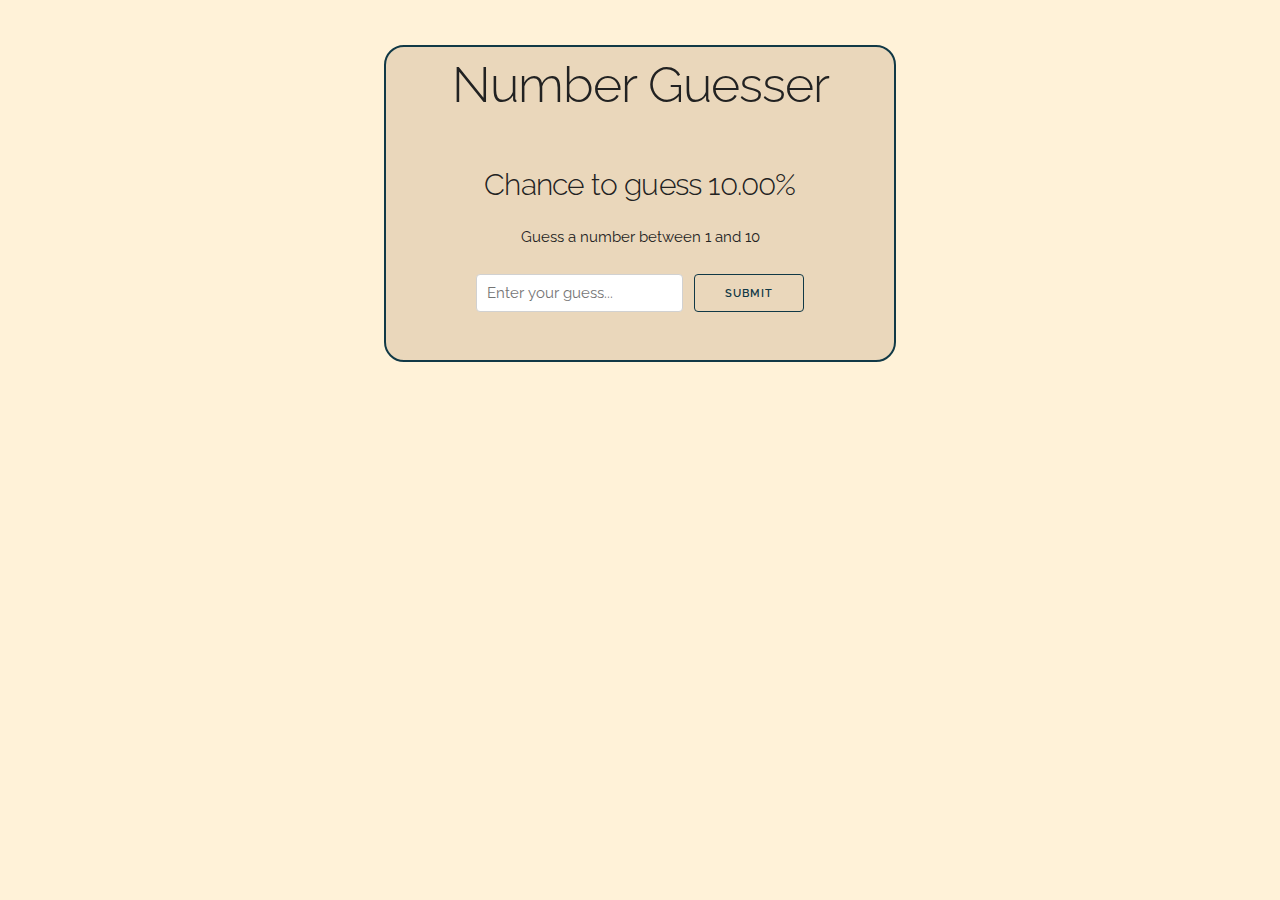
<file: Challenges/Number Guesser/index.html>
<!DOCTYPE html>
<html lang="en">
  <head>
    <!-- Basic Page Needs
  –––––––––––––––––––––––––––––––––––––––––––––––––– -->
    <meta charset="utf-8" />
    <title>Guess the number!</title>
    <meta name="description" content="" />
    <meta name="author" content="" />

    <!-- Mobile Specific Metas
  –––––––––––––––––––––––––––––––––––––––––––––––––– -->
    <meta name="viewport" content="width=device-width, initial-scale=1" />

    <!-- FONT
  –––––––––––––––––––––––––––––––––––––––––––––––––– -->
    <link
      href="//fonts.googleapis.com/css?family=Raleway:400,300,600"
      rel="stylesheet"
      type="text/css"
    />

    <!-- CSS
  –––––––––––––––––––––––––––––––––––––––––––––––––– -->
    <link rel="stylesheet" href="css/normalize.css" />
    <link rel="stylesheet" href="css/skeleton.css" />
    <link rel="stylesheet" href="css/styles.css" />
    <!-- Favicon
  –––––––––––––––––––––––––––––––––––––––––––––––––– -->
    <link rel="icon" type="image/png" href="images/favicon.png" />

    <script src="guesser.js" defer></script>
  </head>
  <body>
    <!-- Primary Page Layout
  –––––––––––––––––––––––––––––––––––––––––––––––––– -->
    <div class="container flex-main">
      <h1>Number Guesser</h1>
      <h4 id="percentage">Percentage: x%</h4>
      <p>Guess a number between 1 and 10</p>
      <div class="flex">
        <input
          type="text"
          id="numberInput"
          maxlength="2"
          placeholder="Enter your guess..."
        />
        <button id="submitBtn">Submit</button>
      </div>
      <p id="message"></p>
    </div>

    <!-- End Document
  –––––––––––––––––––––––––––––––––––––––––––––––––– -->
  </body>
</html>
</file>
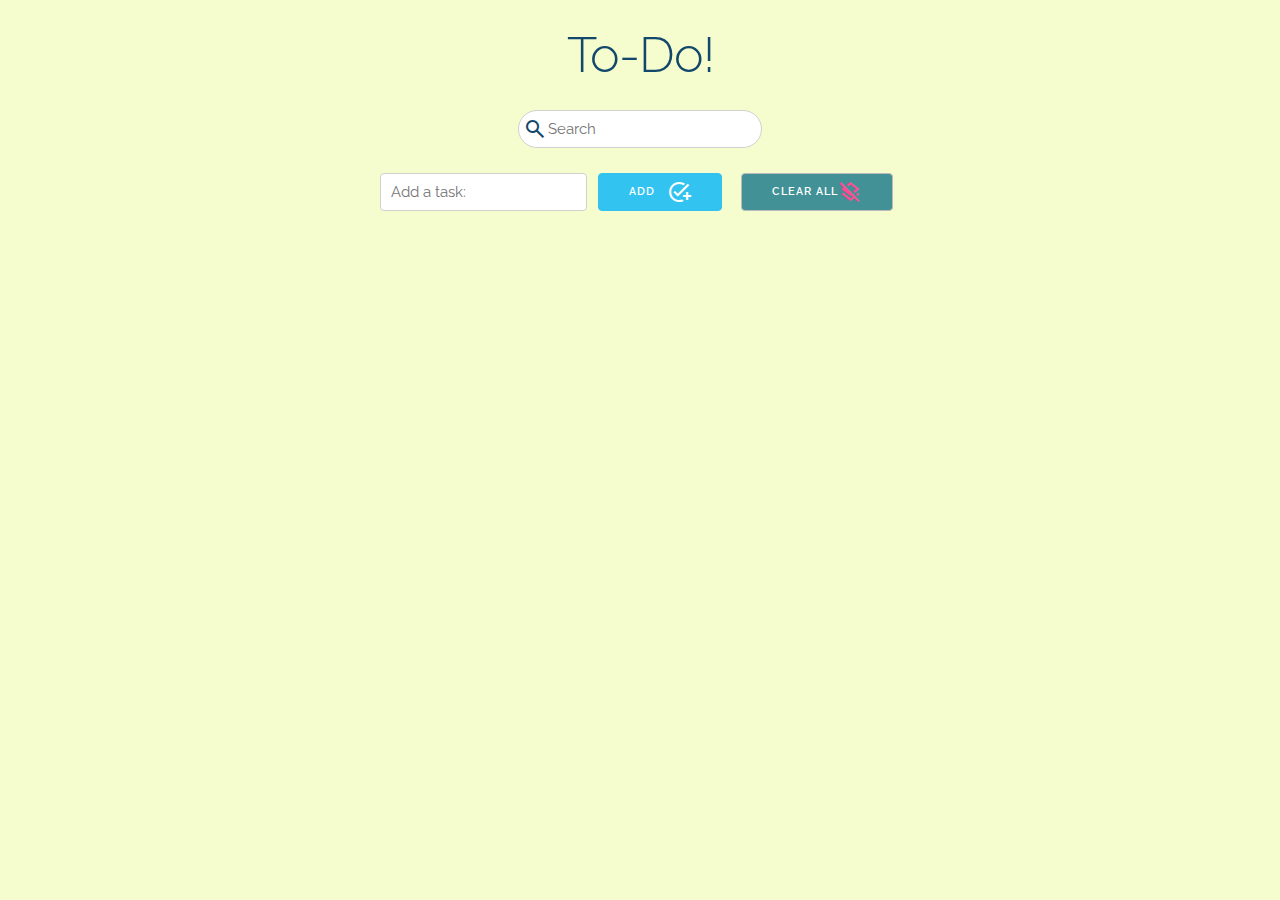
<file: Challenges/To Do/index.html>
<!DOCTYPE html>
<html lang="en">
  <head>
    <!-- Basic Page Needs
  –––––––––––––––––––––––––––––––––––––––––––––––––– -->
    <meta charset="utf-8" />
    <title>To Do</title>
    <meta name="description" content="" />
    <meta name="author" content="" />

    <!-- Mobile Specific Metas
  –––––––––––––––––––––––––––––––––––––––––––––––––– -->
    <meta name="viewport" content="width=device-width, initial-scale=1" />

    <!-- FONT
  –––––––––––––––––––––––––––––––––––––––––––––––––– -->
    <link
      href="//fonts.googleapis.com/css?family=Raleway:400,300,600"
      rel="stylesheet"
      type="text/css"
    />

    <!-- CSS
  –––––––––––––––––––––––––––––––––––––––––––––––––– -->
    <link rel="stylesheet" href="css/normalize.css" />
    <link rel="stylesheet" href="css/skeleton.css" />
    <link rel="stylesheet" href="css/styles.css" />
    <link
      rel="stylesheet"
      href="https://fonts.googleapis.com/css2?family=Material+Symbols+Outlined:opsz,wght,FILL,GRAD@24,400,0,0"
    />
    <!-- Favicon
  –––––––––––––––––––––––––––––––––––––––––––––––––– -->
    <link rel="icon" type="image/png" href="images/favicon.png" />
    <script src="toDo.js" defer></script>
  </head>
  <body>
    <!-- Primary Page Layout
  –––––––––––––––––––––––––––––––––––––––––––––––––– -->
    <div class="container flex-main">
      <h1>To-Do!</h1>
      <form id="searchForm" action="">
        <span id="searchIcon" class="material-symbols-outlined"> search </span>
        <input
          type="text"
          name="search"
          id="searchBar"
          autocomplete="off"
          placeholder="Search"
        />
      </form>
      <div class="row">
        <form id="newTaskForm">
        <input
          type="text"
          name="newTask"
          id="newTask"
          placeholder="Add a task: "
        />

        <button id="addTask" class="button-primary">
          Add<span class="material-symbols-outlined"> add_task </span>
        </button>
    </form>
        <button id="clearAll">
          Clear all<span class="material-symbols-outlined"> layers_clear </span>
        </button>
      </div>
      <p id="newTaskError"></p>
      <ul id="taskList"></ul>
    </div>
    <!-- End Document
  –––––––––––––––––––––––––––––––––––––––––––––––––– -->
  </body>
</html>
</file>
<file: Challenges/Number Guesser/css/skeleton.css>
/*
* Skeleton V2.0.4
* Copyright 2014, Dave Gamache
* www.getskeleton.com
* Free to use under the MIT license.
* http://www.opensource.org/licenses/mit-license.php
* 12/29/2014
*/


/* Table of contents
––––––––––––––––––––––––––––––––––––––––––––––––––
- Grid
- Base Styles
- Typography
- Links
- Buttons
- Forms
- Lists
- Code
- Tables
- Spacing
- Utilities
- Clearing
- Media Queries
*/


/* Grid
–––––––––––––––––––––––––––––––––––––––––––––––––– */
.container {
  position: relative;
  width: 100%;
  max-width: 960px;
  margin: 0 auto;
  padding: 0 20px;
  box-sizing: border-box; }
.column,
.columns {
  width: 100%;
  float: left;
  box-sizing: border-box; }

/* For devices larger than 400px */
@media (min-width: 400px) {
  .container {
    width: 85%;
    padding: 0; }
}

/* For devices larger than 550px */
@media (min-width: 550px) {
  .container {
    width: 80%; }
  .column,
  .columns {
    margin-left: 4%; }
  .column:first-child,
  .columns:first-child {
    margin-left: 0; }

  .one.column,
  .one.columns                    { width: 4.66666666667%; }
  .two.columns                    { width: 13.3333333333%; }
  .three.columns                  { width: 22%;            }
  .four.columns                   { width: 30.6666666667%; }
  .five.columns                   { width: 39.3333333333%; }
  .six.columns                    { width: 48%;            }
  .seven.columns                  { width: 56.6666666667%; }
  .eight.columns                  { width: 65.3333333333%; }
  .nine.columns                   { width: 74.0%;          }
  .ten.columns                    { width: 82.6666666667%; }
  .eleven.columns                 { width: 91.3333333333%; }
  .twelve.columns                 { width: 100%; margin-left: 0; }

  .one-third.column               { width: 30.6666666667%; }
  .two-thirds.column              { width: 65.3333333333%; }

  .one-half.column                { width: 48%; }

  /* Offsets */
  .offset-by-one.column,
  .offset-by-one.columns          { margin-left: 8.66666666667%; }
  .offset-by-two.column,
  .offset-by-two.columns          { margin-left: 17.3333333333%; }
  .offset-by-three.column,
  .offset-by-three.columns        { margin-left: 26%;            }
  .offset-by-four.column,
  .offset-by-four.columns         { margin-left: 34.6666666667%; }
  .offset-by-five.column,
  .offset-by-five.columns         { margin-left: 43.3333333333%; }
  .offset-by-six.column,
  .offset-by-six.columns          { margin-left: 52%;            }
  .offset-by-seven.column,
  .offset-by-seven.columns        { margin-left: 60.6666666667%; }
  .offset-by-eight.column,
  .offset-by-eight.columns        { margin-left: 69.3333333333%; }
  .offset-by-nine.column,
  .offset-by-nine.columns         { margin-left: 78.0%;          }
  .offset-by-ten.column,
  .offset-by-ten.columns          { margin-left: 86.6666666667%; }
  .offset-by-eleven.column,
  .offset-by-eleven.columns       { margin-left: 95.3333333333%; }

  .offset-by-one-third.column,
  .offset-by-one-third.columns    { margin-left: 34.6666666667%; }
  .offset-by-two-thirds.column,
  .offset-by-two-thirds.columns   { margin-left: 69.3333333333%; }

  .offset-by-one-half.column,
  .offset-by-one-half.columns     { margin-left: 52%; }

}


/* Base Styles
–––––––––––––––––––––––––––––––––––––––––––––––––– */
/* NOTE
html is set to 62.5% so that all the REM measurements throughout Skeleton
are based on 10px sizing. So basically 1.5rem = 15px :) */
html {
  font-size: 62.5%; }
body {
  font-size: 1.5em; /* currently ems cause chrome bug misinterpreting rems on body element */
  line-height: 1.6;
  font-weight: 400;
  font-family: "Raleway", "HelveticaNeue", "Helvetica Neue", Helvetica, Arial, sans-serif;
  color: #222; }


/* Typography
–––––––––––––––––––––––––––––––––––––––––––––––––– */
h1, h2, h3, h4, h5, h6 {
  margin-top: 0;
  margin-bottom: 2rem;
  font-weight: 300; }
h1 { font-size: 4.0rem; line-height: 1.2;  letter-spacing: -.1rem;}
h2 { font-size: 3.6rem; line-height: 1.25; letter-spacing: -.1rem; }
h3 { font-size: 3.0rem; line-height: 1.3;  letter-spacing: -.1rem; }
h4 { font-size: 2.4rem; line-height: 1.35; letter-spacing: -.08rem; }
h5 { font-size: 1.8rem; line-height: 1.5;  letter-spacing: -.05rem; }
h6 { font-size: 1.5rem; line-height: 1.6;  letter-spacing: 0; }

/* Larger than phablet */
@media (min-width: 550px) {
  h1 { font-size: 5.0rem; }
  h2 { font-size: 4.2rem; }
  h3 { font-size: 3.6rem; }
  h4 { font-size: 3.0rem; }
  h5 { font-size: 2.4rem; }
  h6 { font-size: 1.5rem; }
}

p {
  margin-top: 0; }


/* Links
–––––––––––––––––––––––––––––––––––––––––––––––––– */
a {
  color: #1EAEDB; }
a:hover {
  color: #0FA0CE; }


/* Buttons
–––––––––––––––––––––––––––––––––––––––––––––––––– */
.button,
button,
input[type="submit"],
input[type="reset"],
input[type="button"] {
  display: inline-block;
  height: 38px;
  padding: 0 30px;
  color: #555;
  text-align: center;
  font-size: 11px;
  font-weight: 600;
  line-height: 38px;
  letter-spacing: .1rem;
  text-transform: uppercase;
  text-decoration: none;
  white-space: nowrap;
  background-color: transparent;
  border-radius: 4px;
  border: 1px solid #bbb;
  cursor: pointer;
  box-sizing: border-box; }
.button:hover,
button:hover,
input[type="submit"]:hover,
input[type="reset"]:hover,
input[type="button"]:hover,
.button:focus,
button:focus,
input[type="submit"]:focus,
input[type="reset"]:focus,
input[type="button"]:focus {
  color: #333;
  border-color: #888;
  outline: 0; }
.button.button-primary,
button.button-primary,
input[type="submit"].button-primary,
input[type="reset"].button-primary,
input[type="button"].button-primary {
  color: #FFF;
  background-color: #33C3F0;
  border-color: #33C3F0; }
.button.button-primary:hover,
button.button-primary:hover,
input[type="submit"].button-primary:hover,
input[type="reset"].button-primary:hover,
input[type="button"].button-primary:hover,
.button.button-primary:focus,
button.button-primary:focus,
input[type="submit"].button-primary:focus,
input[type="reset"].button-primary:focus,
input[type="button"].button-primary:focus {
  color: #FFF;
  background-color: #1EAEDB;
  border-color: #1EAEDB; }


/* Forms
–––––––––––––––––––––––––––––––––––––––––––––––––– */
input[type="email"],
input[type="number"],
input[type="search"],
input[type="text"],
input[type="tel"],
input[type="url"],
input[type="password"],
textarea,
select {
  height: 38px;
  padding: 6px 10px; /* The 6px vertically centers text on FF, ignored by Webkit */
  background-color: #fff;
  border: 1px solid #D1D1D1;
  border-radius: 4px;
  box-shadow: none;
  box-sizing: border-box; }
/* Removes awkward default styles on some inputs for iOS */
input[type="email"],
input[type="number"],
input[type="search"],
input[type="text"],
input[type="tel"],
input[type="url"],
input[type="password"],
textarea {
  -webkit-appearance: none;
     -moz-appearance: none;
          appearance: none; }
textarea {
  min-height: 65px;
  padding-top: 6px;
  padding-bottom: 6px; }
input[type="email"]:focus,
input[type="number"]:focus,
input[type="search"]:focus,
input[type="text"]:focus,
input[type="tel"]:focus,
input[type="url"]:focus,
input[type="password"]:focus,
textarea:focus,
select:focus {
  border: 1px solid #33C3F0;
  outline: 0; }
label,
legend {
  display: block;
  margin-bottom: .5rem;
  font-weight: 600; }
fieldset {
  padding: 0;
  border-width: 0; }
input[type="checkbox"],
input[type="radio"] {
  display: inline; }
label > .label-body {
  display: inline-block;
  margin-left: .5rem;
  font-weight: normal; }


/* Lists
–––––––––––––––––––––––––––––––––––––––––––––––––– */
ul {
  list-style: circle inside; }
ol {
  list-style: decimal inside; }
ol, ul {
  padding-left: 0;
  margin-top: 0; }
ul ul,
ul ol,
ol ol,
ol ul {
  margin: 1.5rem 0 1.5rem 3rem;
  font-size: 90%; }
li {
  margin-bottom: 1rem; }


/* Code
–––––––––––––––––––––––––––––––––––––––––––––––––– */
code {
  padding: .2rem .5rem;
  margin: 0 .2rem;
  font-size: 90%;
  white-space: nowrap;
  background: #F1F1F1;
  border: 1px solid #E1E1E1;
  border-radius: 4px; }
pre > code {
  display: block;
  padding: 1rem 1.5rem;
  white-space: pre; }


/* Tables
–––––––––––––––––––––––––––––––––––––––––––––––––– */
th,
td {
  padding: 12px 15px;
  text-align: left;
  border-bottom: 1px solid #E1E1E1; }
th:first-child,
td:first-child {
  padding-left: 0; }
th:last-child,
td:last-child {
  padding-right: 0; }


/* Spacing
–––––––––––––––––––––––––––––––––––––––––––––––––– */
button,
.button {
  margin-bottom: 1rem; }
input,
textarea,
select,
fieldset {
  margin-bottom: 1.5rem; }
pre,
blockquote,
dl,
figure,
table,
p,
ul,
ol,
form {
  margin-bottom: 2.5rem; }


/* Utilities
–––––––––––––––––––––––––––––––––––––––––––––––––– */
.u-full-width {
  width: 100%;
  box-sizing: border-box; }
.u-max-full-width {
  max-width: 100%;
  box-sizing: border-box; }
.u-pull-right {
  float: right; }
.u-pull-left {
  float: left; }


/* Misc
–––––––––––––––––––––––––––––––––––––––––––––––––– */
hr {
  margin-top: 3rem;
  margin-bottom: 3.5rem;
  border-width: 0;
  border-top: 1px solid #E1E1E1; }


/* Clearing
–––––––––––––––––––––––––––––––––––––––––––––––––– */

/* Self Clearing Goodness */
.container:after,
.row:after,
.u-cf {
  content: "";
  display: table;
  clear: both; }


/* Media Queries
–––––––––––––––––––––––––––––––––––––––––––––––––– */
/*
Note: The best way to structure the use of media queries is to create the queries
near the relevant code. For example, if you wanted to change the styles for buttons
on small devices, paste the mobile query code up in the buttons section and style it
there.
*/


/* Larger than mobile */
@media (min-width: 400px) {}

/* Larger than phablet (also point when grid becomes active) */
@media (min-width: 550px) {}

/* Larger than tablet */
@media (min-width: 750px) {}

/* Larger than desktop */
@media (min-width: 1000px) {}

/* Larger than Desktop HD */
@media (min-width: 1200px) {}
</file>
<file: Challenges/Number Guesser/css/styles.css>
body {
  background-color: #fff2d8;
}

.flex-main {
  display: flex;
  margin: 0 auto;
  flex-direction: column;
  align-items: center;
  border: 2px solid #113946;
  margin-top: 3em;
  padding: 0.5em;
  border-radius: 20px;
  width: 40%;
  text-align: center;
  background-color: #ead7bb;
}

@media screen and (max-width: 849px) {
  .flex-main {
    width: 80%;
  }
  .flex {
    flex-direction: column
  };
}

button {
  border-color: #113946;
  color: #113946;
}

button:hover {
  color: black;
}

h1 {
  margin-bottom: 1em;
}

.flex {
  display: flex;
}

button {
  margin-left: 1em;
}
</file>
<file: Challenges/To Do/css/skeleton.css>
/*
* Skeleton V2.0.4
* Copyright 2014, Dave Gamache
* www.getskeleton.com
* Free to use under the MIT license.
* http://www.opensource.org/licenses/mit-license.php
* 12/29/2014
*/


/* Table of contents
––––––––––––––––––––––––––––––––––––––––––––––––––
- Grid
- Base Styles
- Typography
- Links
- Buttons
- Forms
- Lists
- Code
- Tables
- Spacing
- Utilities
- Clearing
- Media Queries
*/


/* Grid
–––––––––––––––––––––––––––––––––––––––––––––––––– */
.container {
  position: relative;
  width: 100%;
  max-width: 960px;
  margin: 0 auto;
  padding: 0 20px;
  box-sizing: border-box; }
.column,
.columns {
  width: 100%;
  float: left;
  box-sizing: border-box; }

/* For devices larger than 400px */
@media (min-width: 400px) {
  .container {
    width: 85%;
    padding: 0; }
}

/* For devices larger than 550px */
@media (min-width: 550px) {
  .container {
    width: 80%; }
  .column,
  .columns {
    margin-left: 4%; }
  .column:first-child,
  .columns:first-child {
    margin-left: 0; }

  .one.column,
  .one.columns                    { width: 4.66666666667%; }
  .two.columns                    { width: 13.3333333333%; }
  .three.columns                  { width: 22%;            }
  .four.columns                   { width: 30.6666666667%; }
  .five.columns                   { width: 39.3333333333%; }
  .six.columns                    { width: 48%;            }
  .seven.columns                  { width: 56.6666666667%; }
  .eight.columns                  { width: 65.3333333333%; }
  .nine.columns                   { width: 74.0%;          }
  .ten.columns                    { width: 82.6666666667%; }
  .eleven.columns                 { width: 91.3333333333%; }
  .twelve.columns                 { width: 100%; margin-left: 0; }

  .one-third.column               { width: 30.6666666667%; }
  .two-thirds.column              { width: 65.3333333333%; }

  .one-half.column                { width: 48%; }

  /* Offsets */
  .offset-by-one.column,
  .offset-by-one.columns          { margin-left: 8.66666666667%; }
  .offset-by-two.column,
  .offset-by-two.columns          { margin-left: 17.3333333333%; }
  .offset-by-three.column,
  .offset-by-three.columns        { margin-left: 26%;            }
  .offset-by-four.column,
  .offset-by-four.columns         { margin-left: 34.6666666667%; }
  .offset-by-five.column,
  .offset-by-five.columns         { margin-left: 43.3333333333%; }
  .offset-by-six.column,
  .offset-by-six.columns          { margin-left: 52%;            }
  .offset-by-seven.column,
  .offset-by-seven.columns        { margin-left: 60.6666666667%; }
  .offset-by-eight.column,
  .offset-by-eight.columns        { margin-left: 69.3333333333%; }
  .offset-by-nine.column,
  .offset-by-nine.columns         { margin-left: 78.0%;          }
  .offset-by-ten.column,
  .offset-by-ten.columns          { margin-left: 86.6666666667%; }
  .offset-by-eleven.column,
  .offset-by-eleven.columns       { margin-left: 95.3333333333%; }

  .offset-by-one-third.column,
  .offset-by-one-third.columns    { margin-left: 34.6666666667%; }
  .offset-by-two-thirds.column,
  .offset-by-two-thirds.columns   { margin-left: 69.3333333333%; }

  .offset-by-one-half.column,
  .offset-by-one-half.columns     { margin-left: 52%; }

}


/* Base Styles
–––––––––––––––––––––––––––––––––––––––––––––––––– */
/* NOTE
html is set to 62.5% so that all the REM measurements throughout Skeleton
are based on 10px sizing. So basically 1.5rem = 15px :) */
html {
  font-size: 62.5%; }
body {
  font-size: 1.5em; /* currently ems cause chrome bug misinterpreting rems on body element */
  line-height: 1.6;
  font-weight: 400;
  font-family: "Raleway", "HelveticaNeue", "Helvetica Neue", Helvetica, Arial, sans-serif;
  color: #222; }


/* Typography
–––––––––––––––––––––––––––––––––––––––––––––––––– */
h1, h2, h3, h4, h5, h6 {
  margin-top: 0;
  margin-bottom: 2rem;
  font-weight: 300; }
h1 { font-size: 4.0rem; line-height: 1.2;  letter-spacing: -.1rem;}
h2 { font-size: 3.6rem; line-height: 1.25; letter-spacing: -.1rem; }
h3 { font-size: 3.0rem; line-height: 1.3;  letter-spacing: -.1rem; }
h4 { font-size: 2.4rem; line-height: 1.35; letter-spacing: -.08rem; }
h5 { font-size: 1.8rem; line-height: 1.5;  letter-spacing: -.05rem; }
h6 { font-size: 1.5rem; line-height: 1.6;  letter-spacing: 0; }

/* Larger than phablet */
@media (min-width: 550px) {
  h1 { font-size: 5.0rem; }
  h2 { font-size: 4.2rem; }
  h3 { font-size: 3.6rem; }
  h4 { font-size: 3.0rem; }
  h5 { font-size: 2.4rem; }
  h6 { font-size: 1.5rem; }
}

p {
  margin-top: 0; }


/* Links
–––––––––––––––––––––––––––––––––––––––––––––––––– */
a {
  color: #1EAEDB; }
a:hover {
  color: #0FA0CE; }


/* Buttons
–––––––––––––––––––––––––––––––––––––––––––––––––– */
.button,
button,
input[type="submit"],
input[type="reset"],
input[type="button"] {
  display: inline-block;
  height: 38px;
  padding: 0 30px;
  color: #555;
  text-align: center;
  font-size: 11px;
  font-weight: 600;
  line-height: 38px;
  letter-spacing: .1rem;
  text-transform: uppercase;
  text-decoration: none;
  white-space: nowrap;
  background-color: transparent;
  border-radius: 4px;
  border: 1px solid #bbb;
  cursor: pointer;
  box-sizing: border-box; }
.button:hover,
button:hover,
input[type="submit"]:hover,
input[type="reset"]:hover,
input[type="button"]:hover,
.button:focus,
button:focus,
input[type="submit"]:focus,
input[type="reset"]:focus,
input[type="button"]:focus {
  color: #333;
  border-color: #888;
  outline: 0; }
.button.button-primary,
button.button-primary,
input[type="submit"].button-primary,
input[type="reset"].button-primary,
input[type="button"].button-primary {
  color: #FFF;
  background-color: #33C3F0;
  border-color: #33C3F0; }
.button.button-primary:hover,
button.button-primary:hover,
input[type="submit"].button-primary:hover,
input[type="reset"].button-primary:hover,
input[type="button"].button-primary:hover,
.button.button-primary:focus,
button.button-primary:focus,
input[type="submit"].button-primary:focus,
input[type="reset"].button-primary:focus,
input[type="button"].button-primary:focus {
  color: #FFF;
  background-color: #1EAEDB;
  border-color: #1EAEDB; }


/* Forms
–––––––––––––––––––––––––––––––––––––––––––––––––– */
input[type="email"],
input[type="number"],
input[type="search"],
input[type="text"],
input[type="tel"],
input[type="url"],
input[type="password"],
textarea,
select {
  height: 38px;
  padding: 6px 10px; /* The 6px vertically centers text on FF, ignored by Webkit */
  background-color: #fff;
  border: 1px solid #D1D1D1;
  border-radius: 4px;
  box-shadow: none;
  box-sizing: border-box; }
/* Removes awkward default styles on some inputs for iOS */
input[type="email"],
input[type="number"],
input[type="search"],
input[type="text"],
input[type="tel"],
input[type="url"],
input[type="password"],
textarea {
  -webkit-appearance: none;
     -moz-appearance: none;
          appearance: none; }
textarea {
  min-height: 65px;
  padding-top: 6px;
  padding-bottom: 6px; }
input[type="email"]:focus,
input[type="number"]:focus,
input[type="search"]:focus,
input[type="text"]:focus,
input[type="tel"]:focus,
input[type="url"]:focus,
input[type="password"]:focus,
textarea:focus,
select:focus {
  border: 1px solid #33C3F0;
  outline: 0; }
label,
legend {
  display: block;
  margin-bottom: .5rem;
  font-weight: 600; }
fieldset {
  padding: 0;
  border-width: 0; }
input[type="checkbox"],
input[type="radio"] {
  display: inline; }
label > .label-body {
  display: inline-block;
  margin-left: .5rem;
  font-weight: normal; }


/* Lists
–––––––––––––––––––––––––––––––––––––––––––––––––– */
ul {
  list-style: circle inside; }
ol {
  list-style: decimal inside; }
ol, ul {
  padding-left: 0;
  margin-top: 0; }
ul ul,
ul ol,
ol ol,
ol ul {
  margin: 1.5rem 0 1.5rem 3rem;
  font-size: 90%; }
li {
  margin-bottom: 1rem; }


/* Code
–––––––––––––––––––––––––––––––––––––––––––––––––– */
code {
  padding: .2rem .5rem;
  margin: 0 .2rem;
  font-size: 90%;
  white-space: nowrap;
  background: #F1F1F1;
  border: 1px solid #E1E1E1;
  border-radius: 4px; }
pre > code {
  display: block;
  padding: 1rem 1.5rem;
  white-space: pre; }


/* Tables
–––––––––––––––––––––––––––––––––––––––––––––––––– */
th,
td {
  padding: 12px 15px;
  text-align: left;
  border-bottom: 1px solid #E1E1E1; }
th:first-child,
td:first-child {
  padding-left: 0; }
th:last-child,
td:last-child {
  padding-right: 0; }


/* Spacing
–––––––––––––––––––––––––––––––––––––––––––––––––– */
button,
.button {
  margin-bottom: 1rem; }
input,
textarea,
select,
fieldset {
  margin-bottom: 1.5rem; }
pre,
blockquote,
dl,
figure,
table,
p,
ul,
ol,
form {
  margin-bottom: 2.5rem; }


/* Utilities
–––––––––––––––––––––––––––––––––––––––––––––––––– */
.u-full-width {
  width: 100%;
  box-sizing: border-box; }
.u-max-full-width {
  max-width: 100%;
  box-sizing: border-box; }
.u-pull-right {
  float: right; }
.u-pull-left {
  float: left; }


/* Misc
–––––––––––––––––––––––––––––––––––––––––––––––––– */
hr {
  margin-top: 3rem;
  margin-bottom: 3.5rem;
  border-width: 0;
  border-top: 1px solid #E1E1E1; }


/* Clearing
–––––––––––––––––––––––––––––––––––––––––––––––––– */

/* Self Clearing Goodness */
.container:after,
.row:after,
.u-cf {
  content: "";
  display: table;
  clear: both; }


/* Media Queries
–––––––––––––––––––––––––––––––––––––––––––––––––– */
/*
Note: The best way to structure the use of media queries is to create the queries
near the relevant code. For example, if you wanted to change the styles for buttons
on small devices, paste the mobile query code up in the buttons section and style it
there.
*/


/* Larger than mobile */
@media (min-width: 400px) {}

/* Larger than phablet (also point when grid becomes active) */
@media (min-width: 550px) {}

/* Larger than tablet */
@media (min-width: 750px) {}

/* Larger than desktop */
@media (min-width: 1000px) {}

/* Larger than Desktop HD */
@media (min-width: 1200px) {}
</file>
<file: Challenges/To Do/css/styles.css>
body {
  background-color: #f5fccd;
  color: #12486b !important;
}

h1 {
  margin: 0.5em 0;
}
.flex-main {
  display: flex;
  margin: 0 auto;
  flex-direction: column;
  align-items: center;
}
ul {
  width: 75%;
}
li {
  display: flex;
  align-items: center;
  justify-content: space-between;
  padding: 0.7em 1em;
  background-color: #419197;
  color: white;
  list-style-type: none;
  opacity: 1;
  transition: opacity 0.5s ease; /* Adjust the duration and timing function as needed */
}

.fade-out {
  opacity: 0 !important;
}

.remove-btn {
  margin-bottom: 0;
  color: white;
  background-color: #ff8080;
}
.remove-btn:hover {
  background-color: #d83f31;
}
.row {
  display: flex;
  gap: 0.5em;
  width: 80%;
  justify-content: center;
  align-items: center;
  margin-bottom: 0.5em;
}

#newTask {
  flex-grow: 1;
}

input {
  margin-bottom: 0;
}
button {
  display: flex;
  align-items: center;
  justify-content: center;
  margin-left: 1em;
  margin-bottom: 0;
}

.button-primary > span {
  margin-left: 0.5em;
}
#searchBar {
  border-radius: 40px;
  padding: 1em 1.9em;
}

#searchForm {
  position: relative;
}

#searchIcon {
  position: absolute;
  left: 2%;
  top: 18%;
}

#clearAll {
  background-color: #419197;
  color: white;
}
#clearAll > span {
  color: #ff4b91;
}

#newTaskForm {
  display: flex;
  margin-top: auto;
  margin: auto 0;
}

#newTaskError {
  color: #d83f31;
  font-weight: 700;
  opacity: 1;
  transition: opacity 3s ease-in-out;
}
</file>
